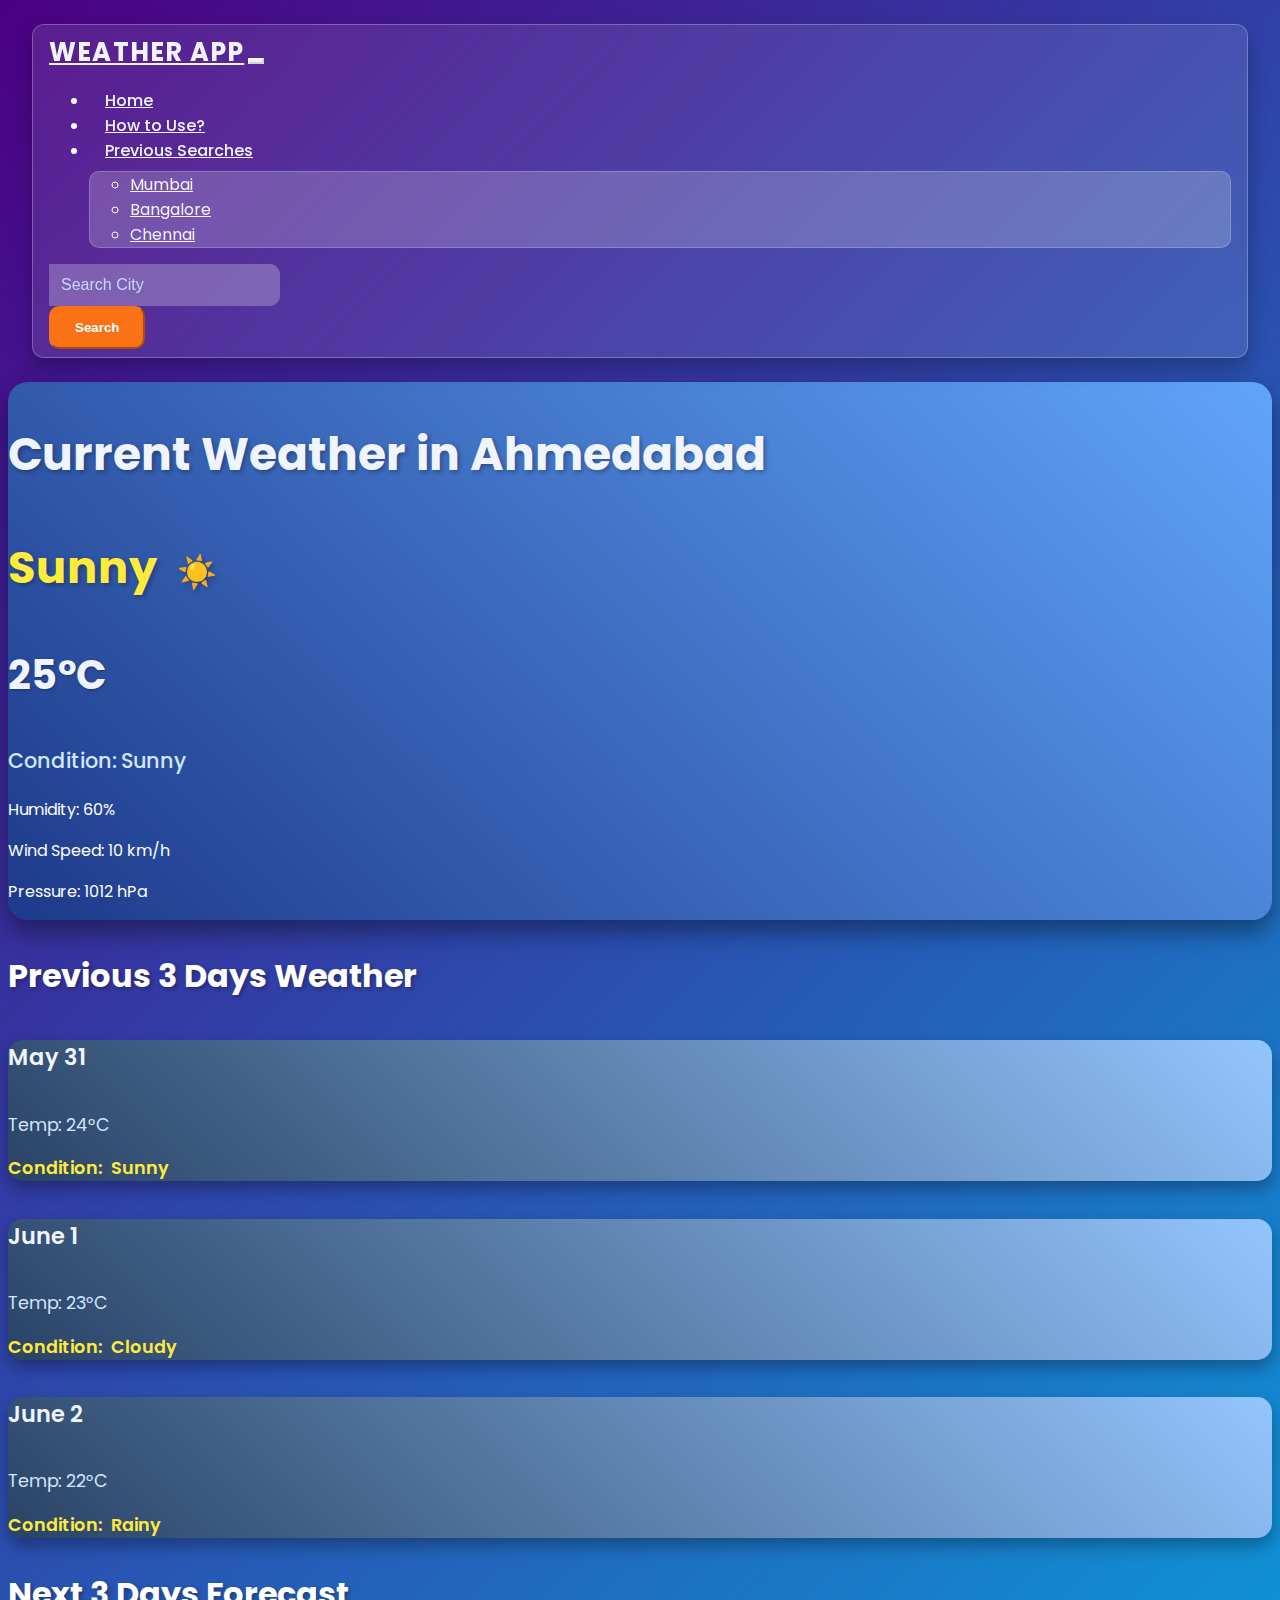
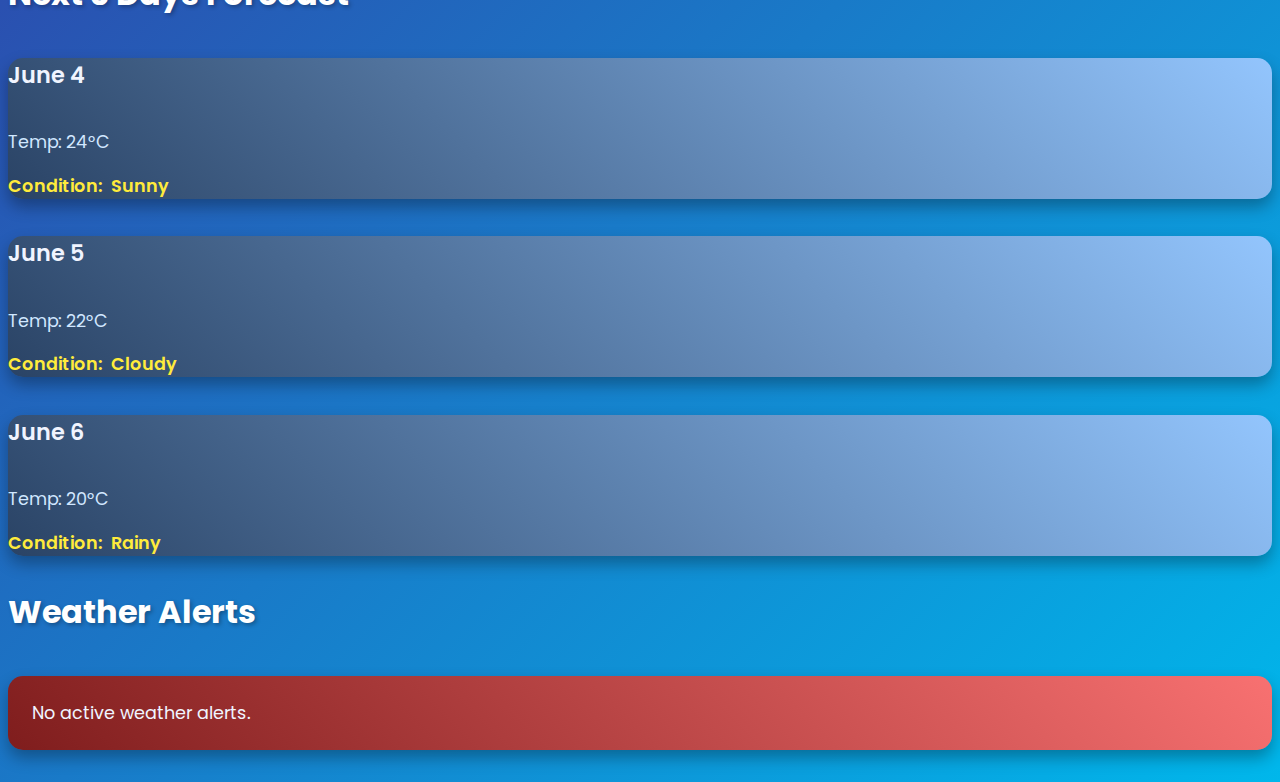
<file: weather/index.html>
<!DOCTYPE html>
<html lang="en">
  <head>
    <meta charset="utf-8">
    <meta name="viewport" content="width=device-width, initial-scale=1">
    <title>Weather App</title>
    <link rel="stylesheet" href="style.css">
    <link href="https://cdn.jsdelivr.net/npm/bootstrap@5.3.6/dist/css/bootstrap.min.css" rel="stylesheet" integrity="sha384-4Q6Gf2aSP4eDXB8Miphtr37CMZZQ5oXLH2yaXMJ2w8e2ZtHTl7GptT4jmndRuHDT" crossorigin="anonymous">
    <link href="https://fonts.googleapis.com/css2?family=Poppins:wght@400;500;600;700&display=swap" rel="stylesheet">
    <link rel="stylesheet" href="https://cdnjs.cloudflare.com/ajax/libs/font-awesome/6.5.1/css/all.min.css" integrity="sha512-DTOQO9RWCH3ppGqcWaEA1BIZOC6xxalwEsw9c2QQeAIftl+Vegovlnee1c9QX4TctnWMn13TZye+giMm8e2LwA==" crossorigin="anonymous">
  </head>
  <body>
    <nav class="navbar navbar-expand-lg">
      <div class="container-fluid">
        <a class="navbar-brand" href="#">Weather App</a>
        <button class="navbar-toggler" type="button" data-bs-toggle="collapse" data-bs-target="#navbarSupportedContent" aria-controls="navbarSupportedContent" aria-expanded="false" aria-label="Toggle navigation">
          <span class="navbar-toggler-icon"></span>
        </button>
        <div class="collapse navbar-collapse" id="navbarSupportedContent">
          <ul class="navbar-nav me-auto mb-2 mb-lg-0">
            <li class="nav-item">
              <a class="nav-link active" aria-current="page" href="#">Home</a>
            </li>
            <li class="nav-item">
              <a class="nav-link" href="#">How to Use?</a>
            </li>
            <li class="nav-item dropdown">
              <a class="nav-link dropdown-toggle" href="#" role="button" data-bs-toggle="dropdown" aria-expanded="false">
                Previous Searches
              </a>
              <ul class="dropdown-menu">
                <li><a class="dropdown-item" href="#" data-city="Mumbai">Mumbai</a></li>
                <li><a class="dropdown-item" href="#" data-city="Bangalore">Bangalore</a></li>
                <li><a class="dropdown-item" href="#" data-city="Chennai">Chennai</a></li>
              </ul>
            </li>
          </ul>
          <form class="d-flex" role="search">
            <div class="input-group">
              <span class="input-group-text search-icon"><i class="fas fa-search"></i></span>
              <input class="form-control" type="search" placeholder="Search City" aria-label="Search"/>
            </div>
            <button class="btn btn-outline-primary ms-2" type="submit">Search</button>
          </form>
        </div>
      </div>
    </nav>
    <div class="container my-5">
      <div class="card mb-5 current-weather-card">
        <div class="card-header">
          <h2>Current Weather in <span id="cityName">Ahmedabad</span></h2>
        </div>
        <div class="card-body">
          <div class="row align-items-center">
            <div class="col-md-4 text-center">
              <h3 class="weather-condition" id="weatherDescription">Sunny <span id="weatherIcon">☀️</span></h3>
            </div>
            <div class="col-md-8">
              <h3 class="temperature"><span id="temperature">25</span>°C</h3>
              <p class="lead">Condition: <span id="weatherDescriptionText">Sunny</span></p>
              <p>Humidity: <span id="humidity">60</span>%</p>
              <p>Wind Speed: <span id="windSpeed">10</span> km/h</p>
              <p>Pressure: <span id="pressure">1012</span> hPa</p>
            </div>
          </div>
        </div>
      </div>
      <h3 class="history-title">Previous 3 Days Weather</h3>
      <div class="row row-cols-1 row-cols-md-3 g-4" id="historyContainer">
        <div class="col">
          <div class="card history-card">
            <div class="card-body">
              <h5 class="card-title">May 31</h5>
              <p class="card-text">Temp: <span>24</span>°C</p>
              <p class="card-text condition">Condition: <span>Sunny</span></p>
            </div>
          </div>
        </div>
        <div class="col">
          <div class="card history-card">
            <div class="card-body">
              <h5 class="card-title">June 1</h5>
              <p class="card-text">Temp: <span>23</span>°C</p>
              <p class="card-text condition">Condition: <span>Cloudy</span></p>
            </div>
          </div>
        </div>
        <div class="col">
          <div class="card history-card">
            <div class="card-body">
              <h5 class="card-title">June 2</h5>
              <p class="card-text">Temp: <span>22</span>°C</p>
              <p class="card-text condition">Condition: <span>Rainy</span></p>
            </div>
          </div>
        </div>
      </div>
      <h3 class="forecast-title">Next 3 Days Forecast</h3>
      <div class="row row-cols-1 row-cols-md-3 g-4" id="forecastContainer">
        <div class="col">
          <div class="card forecast-card">
            <div class="card-body">
              <h5 class="card-title">June 4</h5>
              <p class="card-text">Temp: <span>24</span>°C</p>
              <p class="card-text condition">Condition: <span>Sunny</span></p>
            </div>
          </div>
        </div>
        <div class="col">
          <div class="card forecast-card">
            <div class="card-body">
              <h5 class="card-title">June 5</h5>
              <p class="card-text">Temp: <span>22</span>°C</p>
              <p class="card-text condition">Condition: <span>Cloudy</span></p>
            </div>
          </div>
        </div>
        <div class="col">
          <div class="card forecast-card">
            <div class="card-body">
              <h5 class="card-title">June 6</h5>
              <p class="card-text">Temp: <span>20</span>°C</p>
              <p class="card-text condition">Condition: <span>Rainy</span></p>
            </div>
          </div>
        </div>
      </div>
      <h3 class="alerts-title">Weather Alerts</h3>
      <div class="alerts-container" id="alertsContainer">
        <p>No active weather alerts.</p>
      </div>
    </div>
    <script src="https://cdn.jsdelivr.net/npm/bootstrap@5.3.6/dist/js/bootstrap.bundle.min.js" integrity="sha384-j1CDi7MgGQ12Z7Qab0qlWQ/Qqz24Gc6BM0thvEMVjHnfYGF0rmFCozFSxQBxwHKO" crossorigin="anonymous"></script>
    <script src="script.js"></script>
  </body>
</html>
</file>
<file: weather/style.css>
body {
  background: linear-gradient(135deg, #4b0082 0%, #00b7eb 100%);
  min-height: 100vh;
  font-family: 'Poppins', sans-serif;
  color: #fff;
  overflow-x: hidden;
}

.navbar {
  background: rgba(255, 255, 255, 0.1);
  backdrop-filter: blur(15px);
  -webkit-backdrop-filter: blur(15px);
  border: 1px solid rgba(255, 255, 255, 0.25);
  border-radius: 12px;
  box-shadow: 0 10px 20px rgba(0, 0, 0, 0.25);
  margin: 1.5rem;
  padding: 0.5rem 1rem;
  transition: all 0.4s ease;
  z-index: 1000;
}

.navbar:hover {
  background: rgba(255, 255, 255, 0.15);
}

.navbar-brand {
  font-size: 1.6rem;
  font-weight: 700;
  color: #f0f4ff !important;
  text-transform: uppercase;
  letter-spacing: 1.2px;
  transition: color 0.3s ease, transform 0.3s ease;
}

.navbar-brand:hover {
  color: #ffeb3b !important;
  transform: scale(1.05);
}

.nav-link {
  color: #f0f4ff !important;
  font-weight: 500;
  padding: 0.5rem 1rem;
  position: relative;
  transition: color 0.3s ease, transform 0.3s ease;
}

.nav-link:hover {
  color: #ffeb3b !important;
  transform: translateY(-2px);
}

.nav-link::after {
  content: '';
  position: absolute;
  width: 0;
  height: 2px;
  bottom: 0;
  left: 50%;
  transform: translateX(-50%);
  background-color: #ffeb3b;
  transition: width 0.3s ease;
}

.nav-link:hover::after {
  width: 80%;
}

.dropdown-menu {
  background: rgba(255, 255, 255, 0.1);
  backdrop-filter: blur(10px);
  border: 1px solid rgba(255, 255, 255, 0.2);
  border-radius: 10px;
  margin-top: 0.5rem;
  z-index: 1001;
}

.dropdown-item {
  color: #f0f4ff;
  transition: background 0.3s ease, color 0.3s ease;
}

.dropdown-item:hover {
  background: rgba(255, 255, 255, 0.2);
  color: #ffeb3b;
}

.navbar-toggler {
  border-color: rgba(255, 255, 255, 0.4);
}

.navbar-toggler-icon {
  background-image: url("data:image/svg+xml,%3csvg xmlns='http://www.w3.org/2000/svg' viewBox='0 0 30 30'%3e%3cpath stroke='rgba(255, 255, 255, 0.9)' stroke-linecap='round' stroke-miterlimit='10' stroke-width='2' d='M4 7h22M4 15h22M4 23h22'/%3e%3c/svg%3e");
}

.input-group-text.search-icon {
  background: rgba(255, 255, 255, 0.25);
  border: none;
  color: #f0f4ff;
  border-radius: 10px 0 0 10px;
}

.form-control {
  background: rgba(255, 255, 255, 0.25);
  border: none;
  color: #f0f4ff;
  border-radius: 0 10px 10px 0;
  font-size: 1rem;
  padding: 0.75rem;
  transition: all 0.3s ease;
}

.form-control::placeholder {
  color: #c3dafe;
}

.form-control:focus {
  background: rgba(255, 255, 255, 0.35);
  color: #f0f4ff;
  box-shadow: 0 0 12px rgba(255, 255, 255, 0.6);
}

.btn-outline-primary {
  border-color: #f97316;
  color: #fff;
  background-color: #f97316;
  border-radius: 10px;
  font-weight: 600;
  padding: 0.75rem 1.5rem;
  transition: all 0.3s ease;
}

.btn-outline-primary:hover {
  background-color: #ea580c;
  border-color: #ea580c;
  color: #fff;
  box-shadow: 0 0 15px rgba(249, 115, 22, 0.7);
  transform: translateY(-2px);
}

.current-weather-card {
  background: linear-gradient(45deg, #1e3a8a, #60a5fa);
  border: none;
  border-radius: 20px;
  box-shadow: 0 12px 24px rgba(0, 0, 0, 0.4);
  overflow: hidden;
  transition: transform 0.4s ease, box-shadow 0.4s ease;
}

.current-weather-card:hover {
  transform: scale(1.03);
  box-shadow: 0 16px 32px rgba(0, 0, 0, 0.5);
}

.card-header {
  background: transparent;
  border-bottom: none;
  color: #f0f4ff;
  font-size: 1.9rem;
  font-weight: 700;
  text-shadow: 2px 2px 4px rgba(0, 0, 0, 0.3);
}

.weather-condition {
  font-size: 2.8rem;
  font-weight: 700;
  color: #ffeb3b;
  text-transform: capitalize;
  text-shadow: 2px 2px 5px rgba(0, 0, 0, 0.3);
}

.weather-condition span {
  font-size: 2rem;
  margin-left: 10px;
}

.temperature {
  color: #f0f4ff;
  font-weight: 700;
  font-size: 2.5rem;
  text-shadow: 1px 1px 3px rgba(0, 0, 0, 0.3);
}

.lead {
  color: #d1e7ff;
  font-size: 1.3rem;
  font-weight: 500;
}

.history-title, .forecast-title, .alerts-title {
  font-size: 2rem;
  font-weight: 700;
  margin-bottom: 2.5rem;
  text-shadow: 2px 2px 4px rgba(0, 0, 0, 0.3);
  transition: color 0.3s ease;
}

.history-title:hover, .forecast-title:hover, .alerts-title:hover {
  color: #ffeb3b;
}

.history-card, .forecast-card {
  background: linear-gradient(45deg, #2a4365, #93c5fd);
  border: none;
  border-radius: 15px;
  box-shadow: 0 8px 16px rgba(0, 0, 0, 0.3);
  transition: all 0.4s ease;
}

.history-card:hover, .forecast-card:hover {
  transform: translateY(-10px);
  box-shadow: 0 14px 28px rgba(0, 0, 0, 0.4);
  background: linear-gradient(45deg, #1e40af, #a5b4fc);
}

.card-title {
  color: #f0f4ff;
  font-size: 1.4rem;
  font-weight: 600;
}

.card-text {
  color: #d1e7ff;
  font-size: 1.1rem;
}

.card-text.condition {
  color: #ffeb3b;
  font-weight: 600;
}

.card-text.condition span {
  margin-left: 5px;
}

.alerts-container {
  background: linear-gradient(45deg, #7f1d1d, #f87171);
  border-radius: 15px;
  padding: 1.5rem;
  box-shadow: 0 8px 16px rgba(0, 0, 0, 0.3);
  color: #f0f4ff;
  margin-bottom: 2rem;
  transition: transform 0.4s ease;
}

.alerts-container:hover {
  transform: scale(1.02);
}

.alerts-container p {
  margin: 0;
  font-size: 1.1rem;
}

.alert-item {
  background: rgba(255, 255, 255, 0.1);
  border-radius: 8px;
  padding: 1rem;
  margin-bottom: 1rem;
  font-size: 1rem;
  transition: background 0.3s ease;
}

.alert-item:hover {
  background: rgba(255, 255, 255, 0.2);
}

@media (max-width: 768px) {
  .weather-condition {
    font-size: 2.2rem;
  }
  .weather-condition span {
    font-size: 1.8rem;
  }
  .card-header h2 {
    font-size: 1.6rem;
  }
  .history-title, .forecast-title, .alerts-title {
    font-size: 1.7rem;
  }
  .temperature {
    font-size: 2rem;
  }
  .navbar {
    margin: 1rem;
  }
  .dropdown-menu {
    margin-bottom: 1rem;
  }
}
</file>
